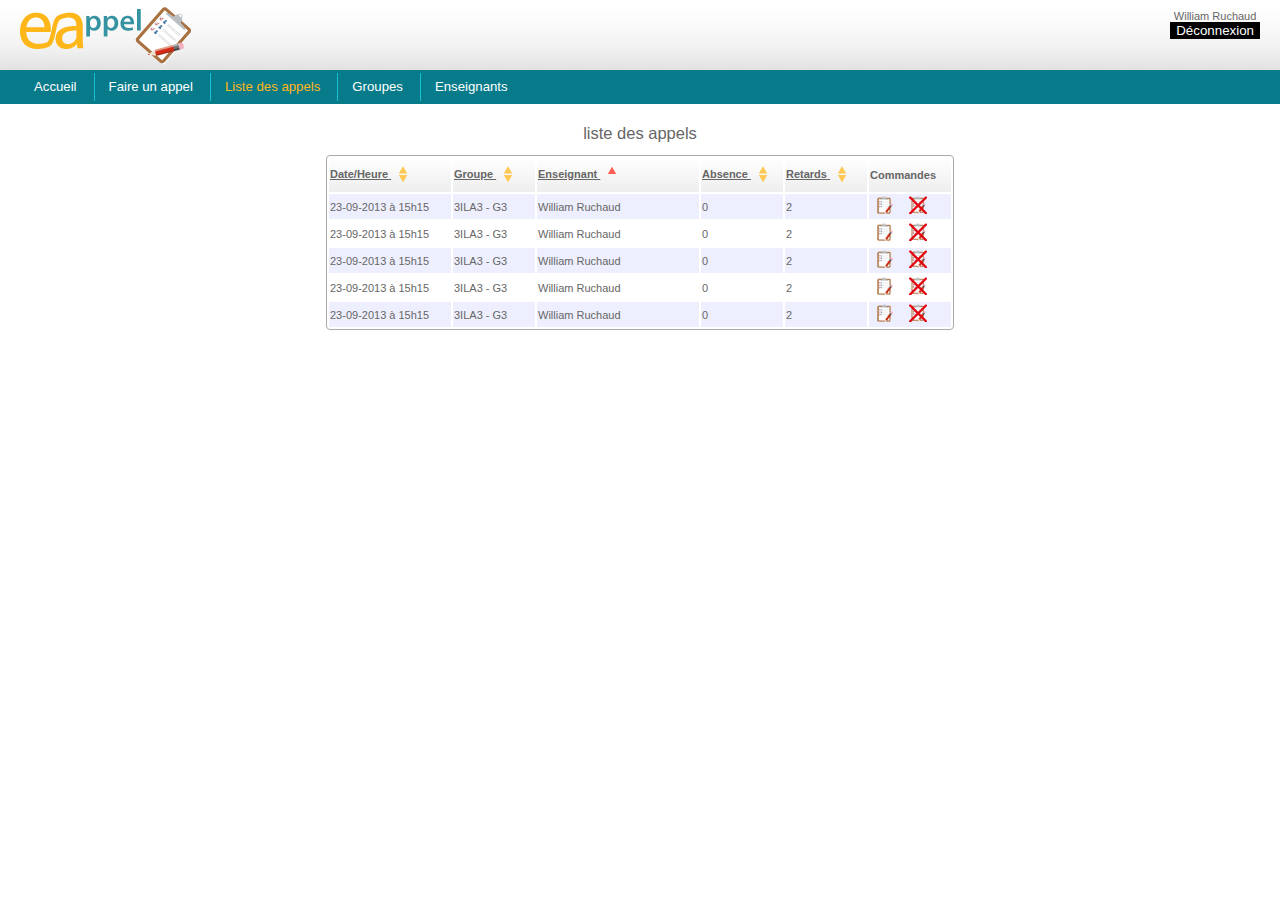
<file: maquette/maquette.html>
<!DOCTYPE html>
<html>
    <head>
        <title></title>
        <meta http-equiv="Content-Type" content="text/html; charset=UTF-8">
        <link rel="stylesheet" href="e-appel.css" type="text/css"/>
    </head>
    <body>
        <div class="conteneur">
            <div id="entete">
                
                <div id="utilisateur">
                <p class="nom">William Ruchaud</p>
                <form action="#">
                    <input type="submit" value="Déconnexion" class="deconnexion"/>
                </form>
                </div>
                <h1><a href="#">
                        <img src="images/e-appel_logo.png" alt="e-appel_logo"/>
                    </a>
                </h1>
                
            </div>
            <nav id="menu_principal">
                    <ul>
                        <li><a href="#">Accueil</a></li>
                        <li><a href="#">Faire un appel</a></li>
                        <li class="active"><a href="#">Liste des appels</a></li>
                        <li><a href="#">Groupes</a></li>
                        <li><a href="#">Enseignants</a></li>
                    </ul>
                </nav>
            <section >
                <table id="liste_appel" class="datagrid">
                    <caption>liste des appels </caption>
                    <thead>
                    <tr>
                        <th><a href="#" >Date/Heure <span class="tri"></span></a> </th>
                        <th><a href="#">Groupe <span class="tri"></span></a></th>
                        <th><a href="#">Enseignant <span class="tri asc"></span></a></th>
                        <th><a href="#">Absence <span class="tri"></span></a></th>
                        <th><a href="#">Retards <span class="tri"></span></a></th>
                        <th>Commandes</th>
                    </tr>
                    </thead>
      
                    <tbody>
                    <tr>
                        <td>23-09-2013 à 15h15</td>
                        <td>3ILA3 - G3</td>
                        <td>William Ruchaud</td>
                        <td>0</td>
                        <td>2</td>
                        <td>
                            <form action="#" name="edition">
                                <button type="submit" name="action" value="editer"><img src="images/icone_editer.png" alt="editer" title="editer"/></button>
                                <button type="submit" name="action" value="supprimer"><img src="images/icone_supprimer.png" alt="supprimer" title="supprimer"/></button>
                            </form>
                        </td>
                    </tr>
                    <tr>
                        <td>23-09-2013 à 15h15</td>
                        <td>3ILA3 - G3</td>
                        <td>William Ruchaud</td>
                        <td>0</td>
                        <td>2</td>
                        <td>
                            <form action="#" name="edition">
                                <button type="submit" name="action" value="editer"><img src="images/icone_editer.png" alt="editer" title="editer"/></button>
                                <button type="submit" name="action" value="supprimer"><img src="images/icone_supprimer.png" alt="supprimer" title="supprimer"/></button>
                            </form>
                        </td>
                    </tr>
                    <tr>
                        <td>23-09-2013 à 15h15</td>
                        <td>3ILA3 - G3</td>
                        <td>William Ruchaud</td>
                        <td>0</td>
                        <td>2</td>
                        <td>
                            <form action="#" name="edition">
                                <button type="submit" name="action" value="editer"><img src="images/icone_editer.png" alt="editer" title="editer"/></button>
                                <button type="submit" name="action" value="supprimer"><img src="images/icone_supprimer.png" alt="supprimer" title="supprimer"/></button>
                            </form>
                        </td>
                    </tr>
                    <tr>
                        <td>23-09-2013 à 15h15</td>
                        <td>3ILA3 - G3</td>
                        <td>William Ruchaud</td>
                        <td>0</td>
                        <td>2</td>
                        <td>
                            <form action="#" name="edition">
                                <button type="submit" name="action" value="editer"><img src="images/icone_editer.png" alt="editer" title="editer"/></button>
                                <button type="submit" name="action" value="supprimer"><img src="images/icone_supprimer.png" alt="supprimer" title="supprimer"/></button>
                            </form>
                        </td>
                    </tr>
                    <tr>
                        <td>23-09-2013 à 15h15</td>
                        <td>3ILA3 - G3</td>
                        <td>William Ruchaud</td>
                        <td>0</td>
                        <td>2</td>
                        <td>
                            <form action="#" >
                                <button type="submit" name="action" value="editer"><img src="images/icone_editer.png" alt="editer" title="editer"/></button>
                                <button type="submit" name="action" value="supprimer"><img src="images/icone_supprimer.png" alt="supprimer" title="supprimer"/></button>
                            </form>
                        </td>
                    </tr>
                    </tbody>
                </table>
                
            </section>
        </div>
    </body>
</html>
</file>
<file: maquette/e-appel.css>
body {
    margin: 0px;
    font-family: Helvetica;
    font-size: 11px;
    color: #666666;
}
#entete {
    background-image: url(images/fond_degrade.png);
    background-repeat: repeat-x;
    padding-left: 20px;
    padding-right: 20px;
    height: 65px;
    margin-top: 5px;
}
#utilisateur {
    float: right;
    margin-top: 5px;
    text-align: center;
}
#entete h1,#entete .nom {
    margin-bottom: 0px;
    margin-top: 0px;
}
.deconnexion {
    background-color: black;
    color: white;
    border: 0px;
}
.deconnexion:active {
    background-color: grey;
}
#menu_principal{
    background-color: #087B8B;
    color: white;
}

#menu_principal ul {
    margin: 0px;
    padding-top: 3px;
    padding-bottom: 3px;
    margin-left: -20px;
}

#menu_principal ul > li {
    display: inline-block;
    height: 28px;
    vertical-align: middle;
    line-height: 28px;
    font-size: 1.2em;
    padding-right: 14px;
    padding-left: 14px;
}

#menu_principal ul > li+li {
     border-left:1px solid #18BFD6;
}

#menu_principal ul > li > a {
    color: white;
    text-decoration:none;
}

#menu_principal ul > li:hover {
    background-color: #4ED7EB;
}

#menu_principal ul > li:active {
    background-color:#FFB618;
}
#menu_principal ul > li:focus {
    color:#FFB618;
}

#menu_principal ul > li.active > a{
    color:#FFB618;
}

#menu_principal ul > li.active:hover{
    background-color: inherit;
}


.datagrid{
    border: 1px solid #AAAAAA;
    border-radius: 4px 4px;
    margin-top: 20px;
}

#liste_appel{
    margin-left:auto;
    margin-right:auto;
    /*width: 80%;*/
}

table.datagrid > caption {
    font-size: 1.5em;
    margin-bottom: 12px;
}

table.datagrid > thead {
    background-image: linear-gradient(white,#EEEEEE);
}

.datagrid th{
    text-align: left;
    height: 32px;
}

#liste_appel thead th{
    width: 120px;
}
#liste_appel thead th+th{
    width: 80px;
}

#liste_appel thead th+th+th{
    width: 160px;
}
#liste_appel thead th+th+th+th{
    width: 80px;
}

.datagrid thead th a{
    color: #666666;
}

table.datagrid thead th a span.tri {
    display: inline-block;
    height: 24px;
    width: 16px;
    background-image: url("./images/icone_tri.png");
    background-repeat: no-repeat;
    background-position: 100% 40%;
    vertical-align: middle;
}
table.datagrid thead th a span.asc{      

background-image: url("./images/icone_tri_asc.png");
background-position: 100% 26%;

}
table.datagrid thead th a span.desc{      

background-image: url("./images/icone_tri_desc.png");
background-position: 100% 70%;

}

table.datagrid tbody td form button{
    border: none;
    background-color: inherit;
} 

table.datagrid tbody tr:nth-child(odd){
    background-color:#EEEFFE;
}

table.datagrid tbody tr:hover{
    background-color:#FFEAEB;
}
</file>
